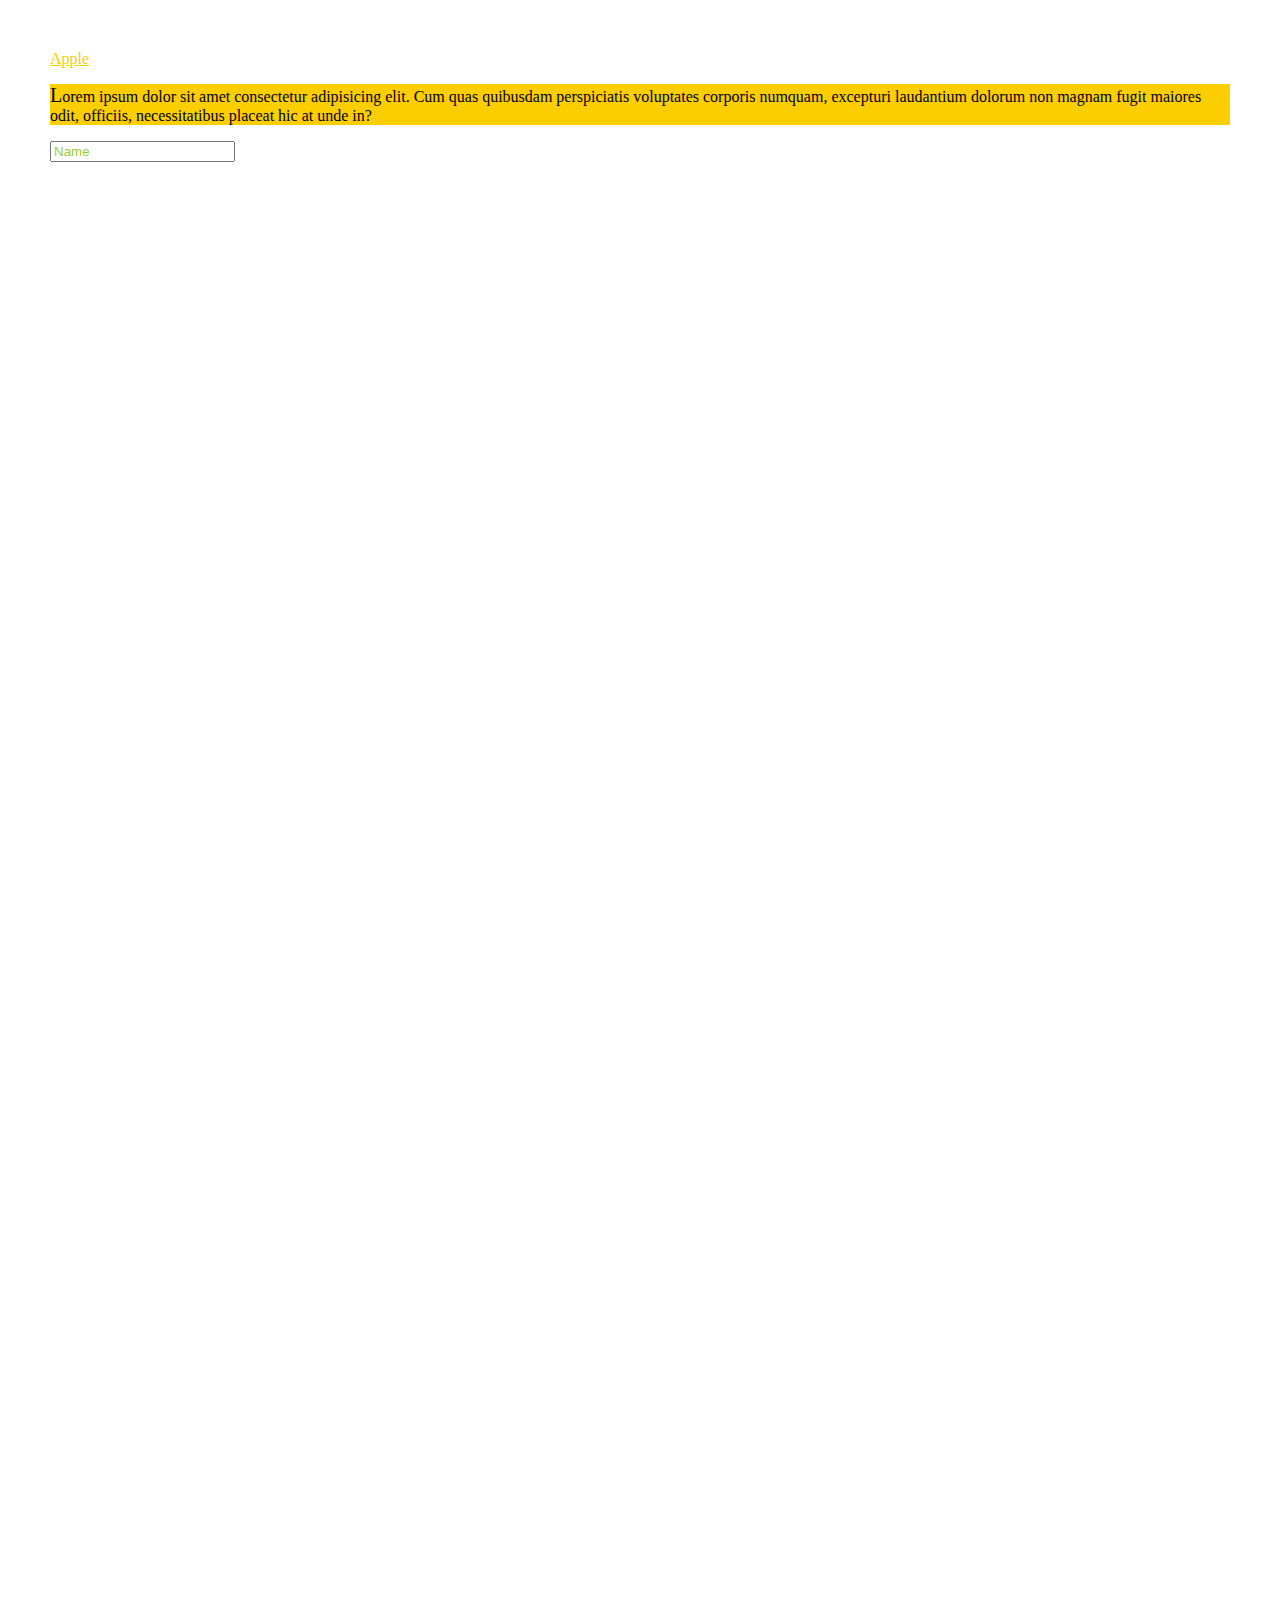
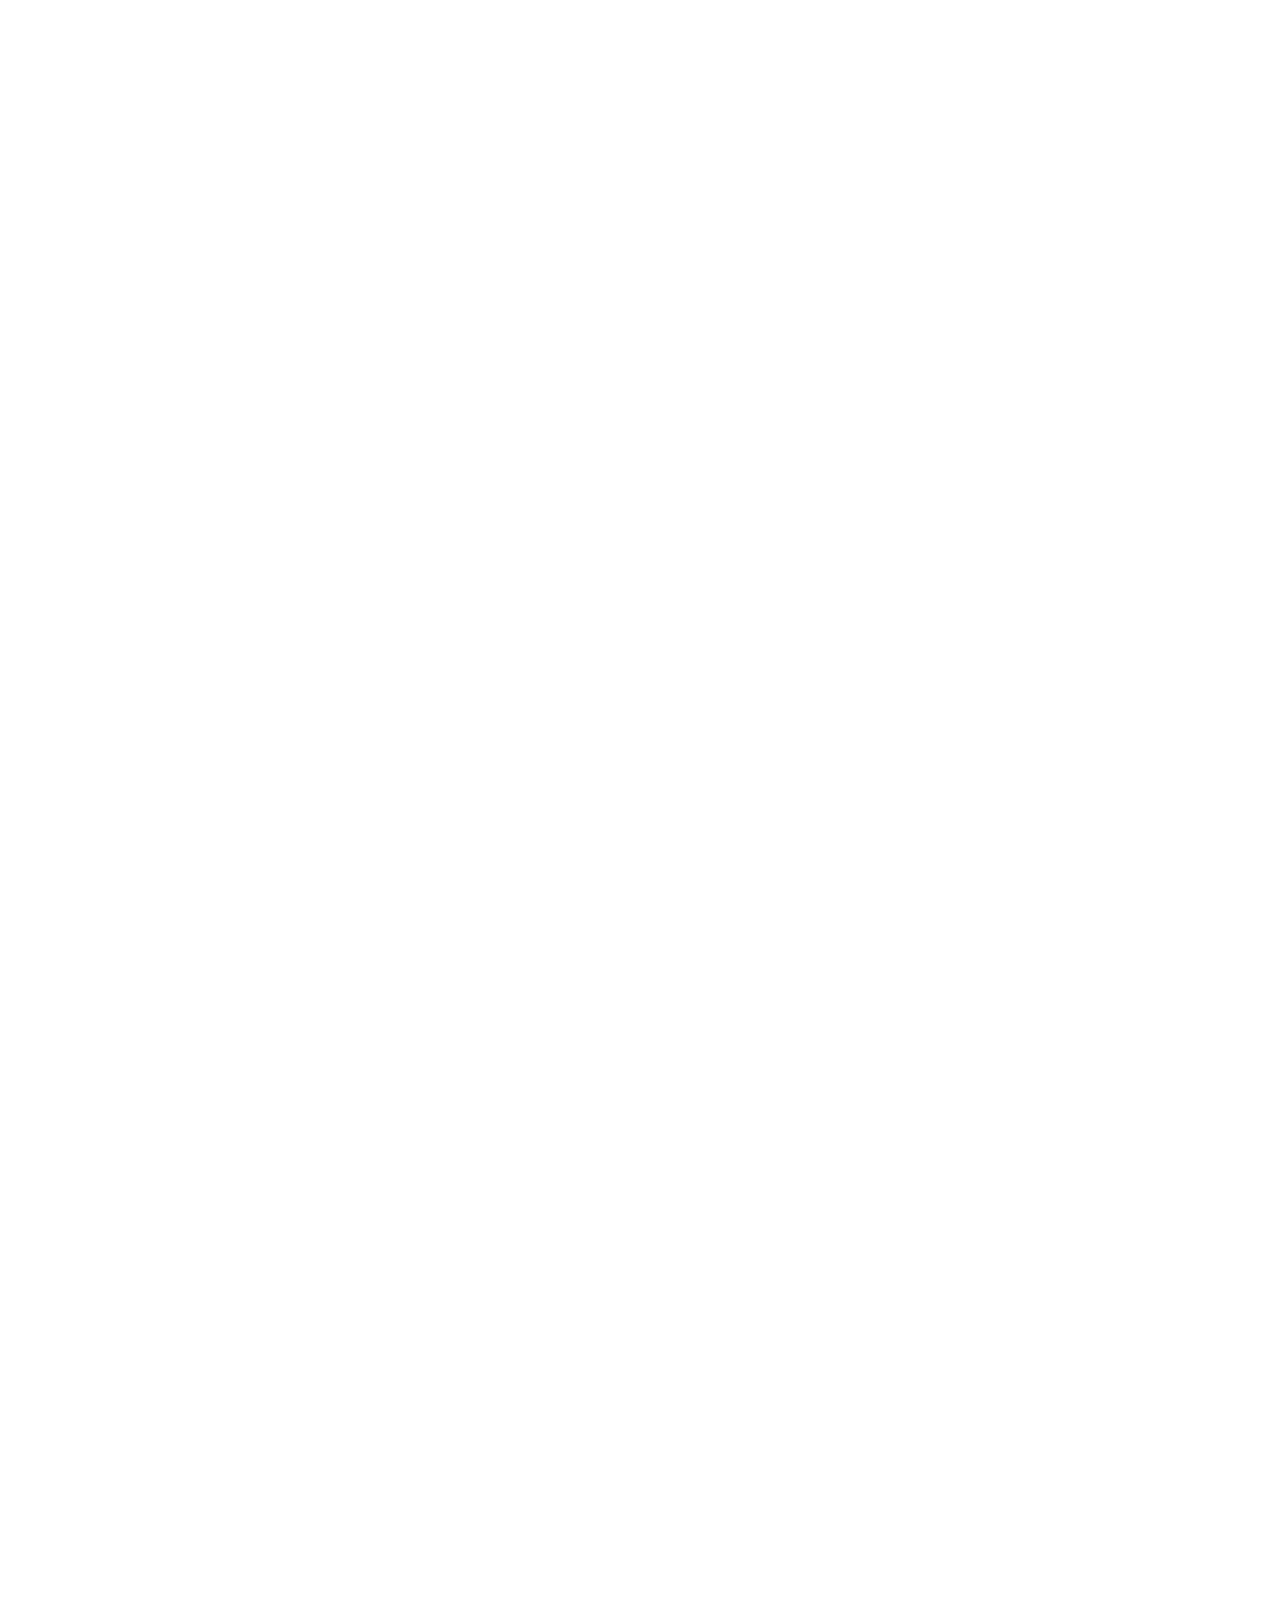
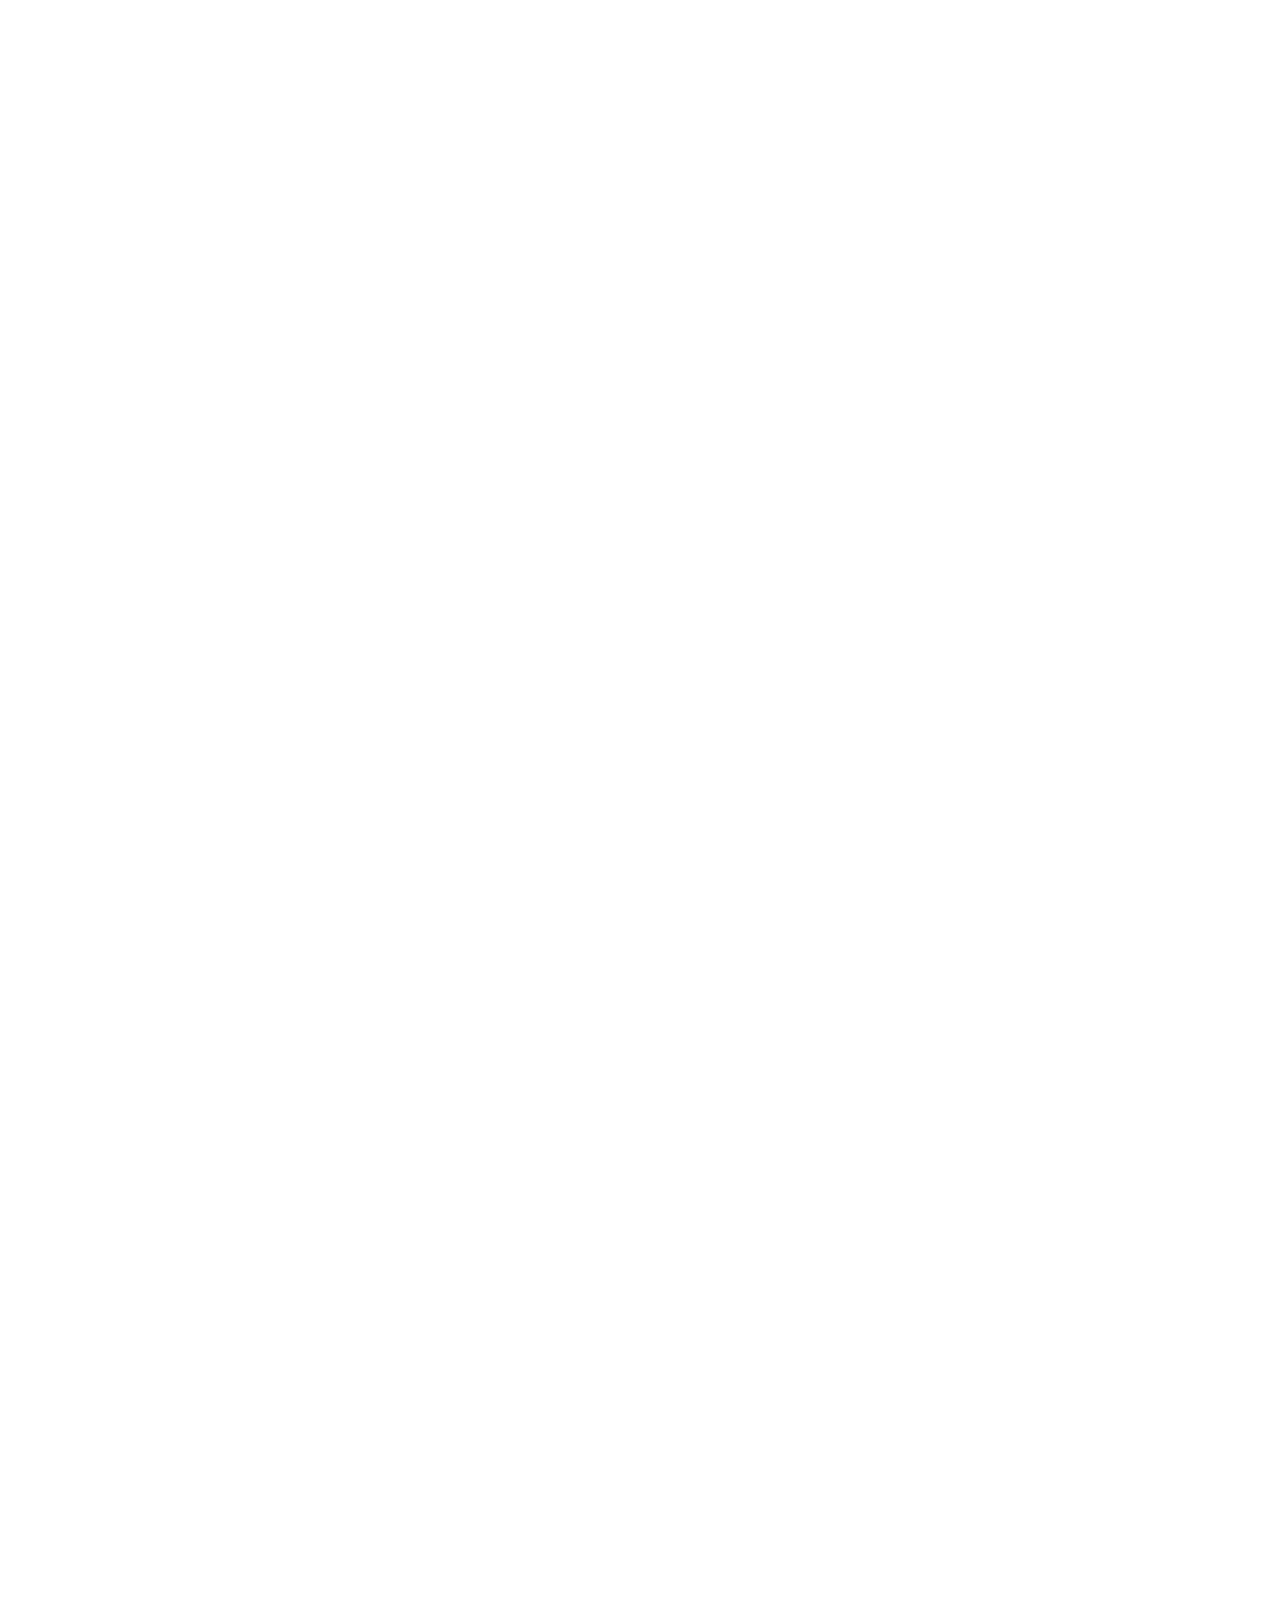
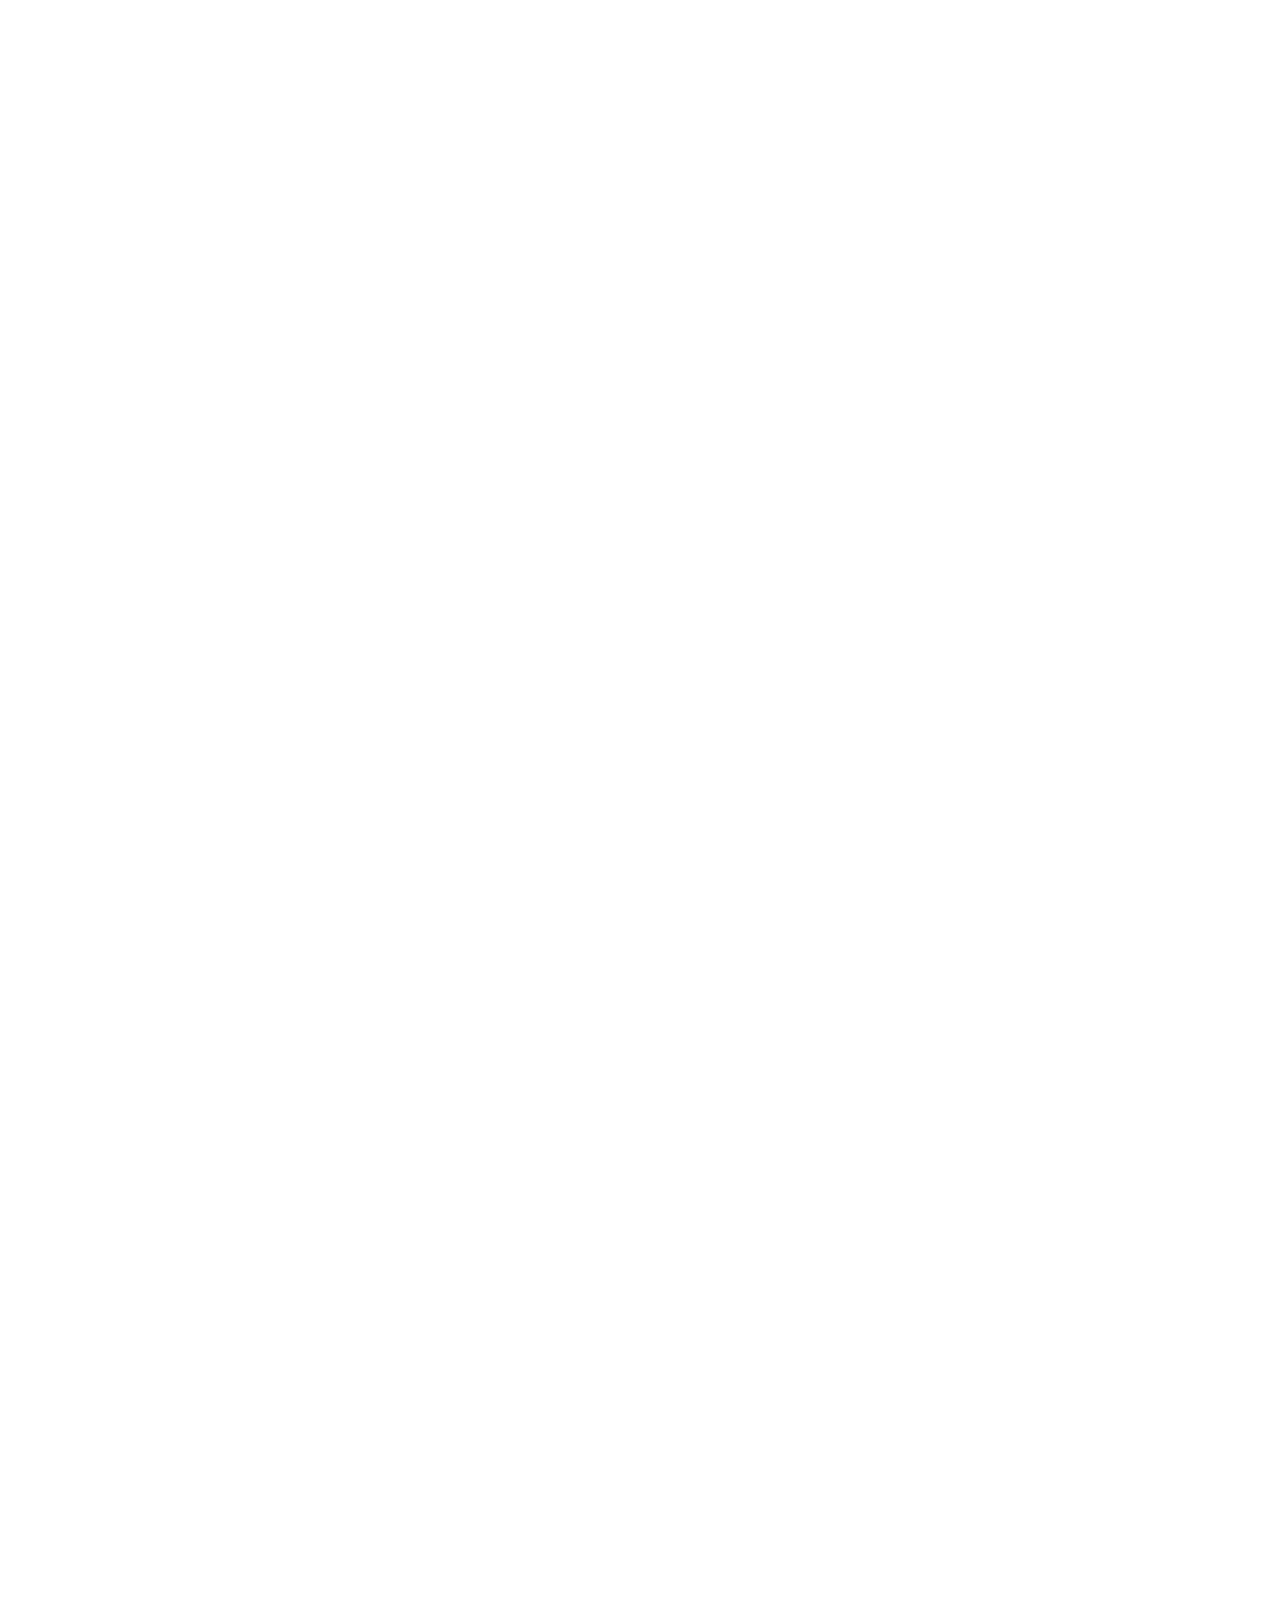
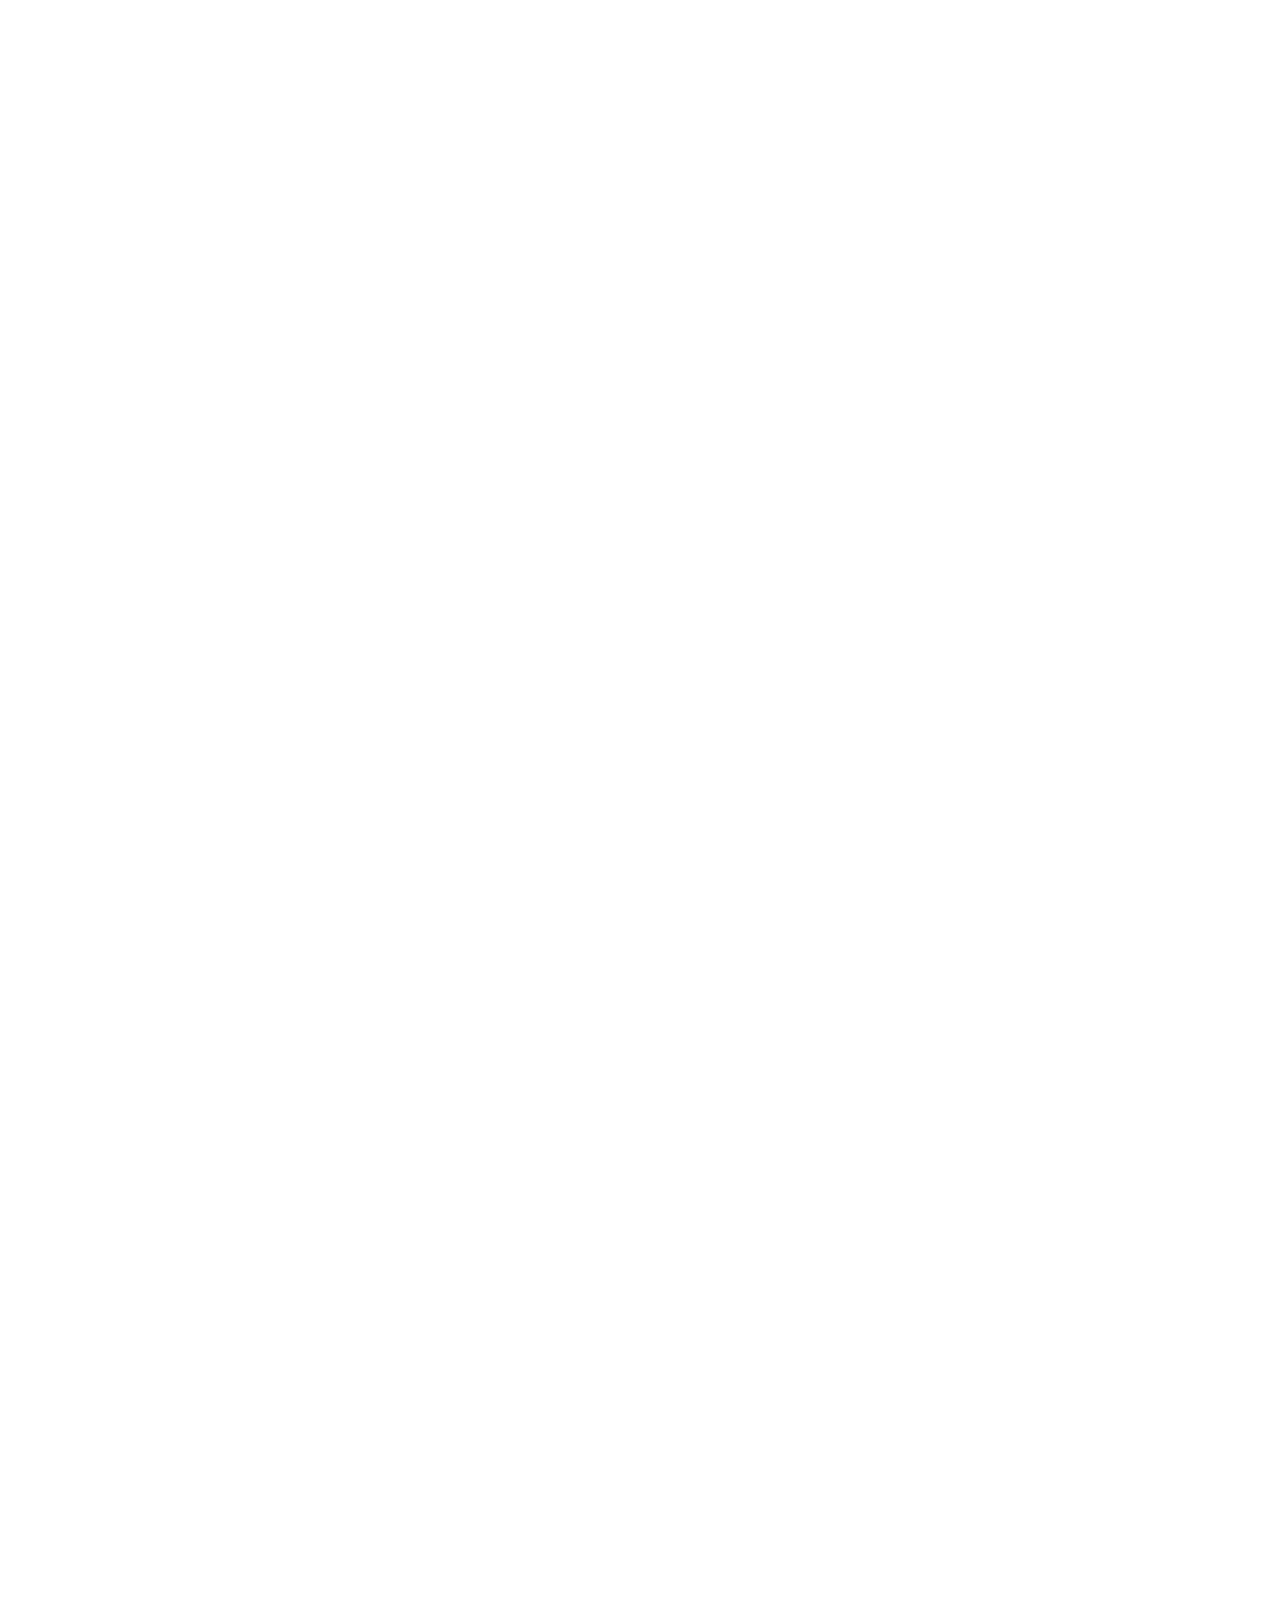
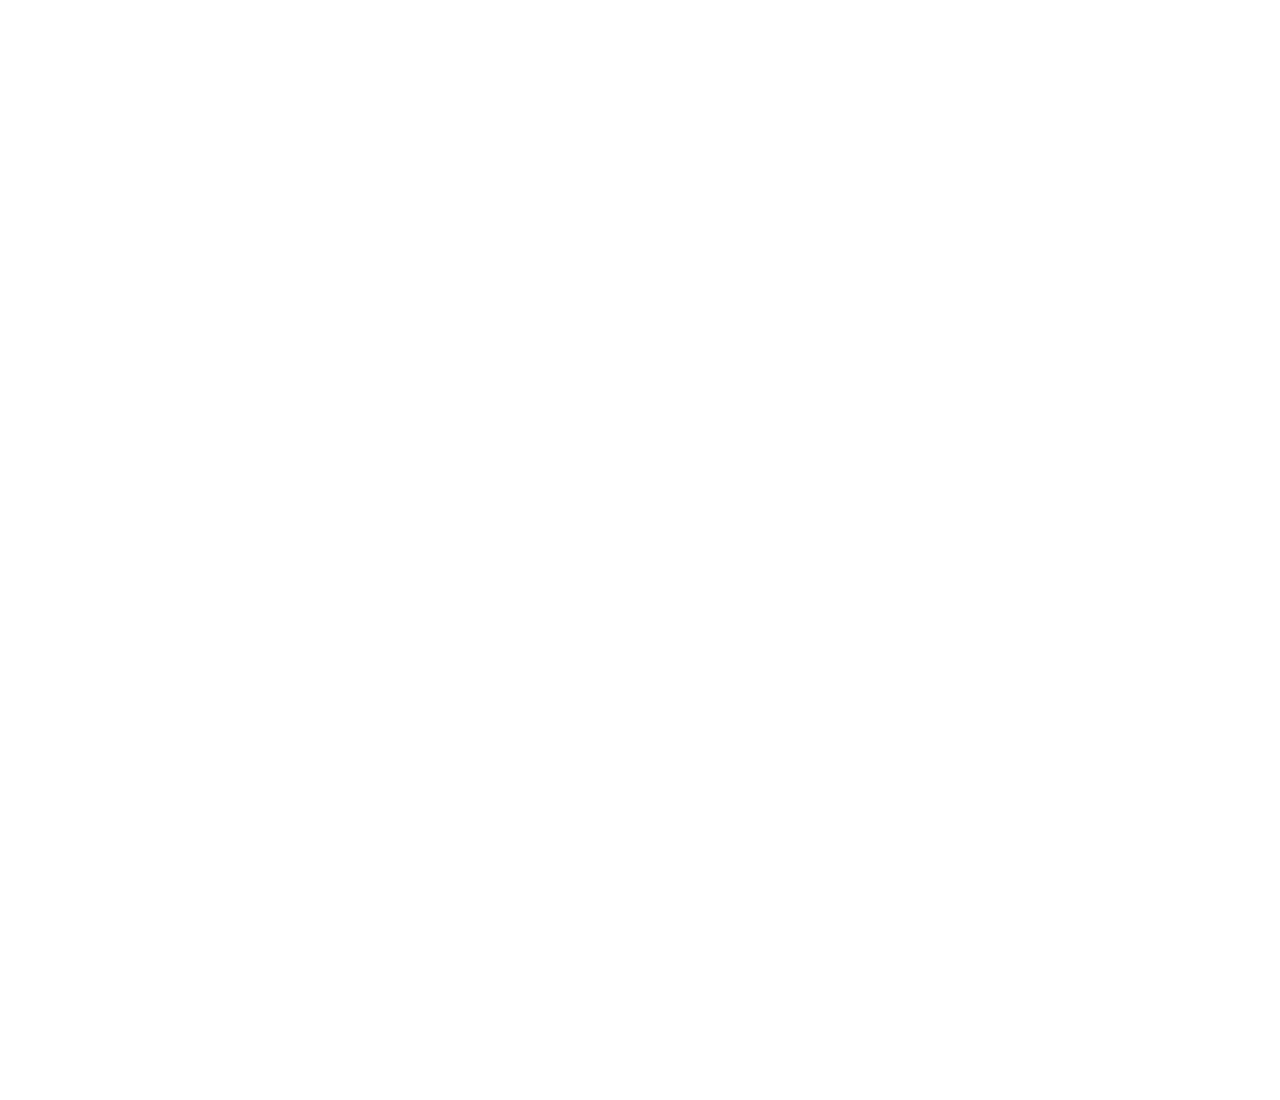
<file: index.html>
<!DOCTYPE html>
<html lang="kr">
  <head>
    <style>
      :root{
        --main-color: #fcce00;
      }
      body {
        height: 1000vh;
        margin: 50px;
      }

      span {
        background-color: yellowgreen;
        padding: 5px;
        border-radius: 10px;
      }
      
      input::placeholder{
        color:yellowgreen
      }

      p{
        background-color: var(--main-color);
      }

      p::selection{
        color:white;
        background-color: yellowgreen;
      }

      p::first-letter{
        font-size: 20px;
      }

      a{
        color: var(--main-color);
      }


    </style>
  <body>
    <div>
      <a href="https://apple.com">Apple</a>
      <p>Lorem ipsum dolor sit amet consectetur adipisicing elit. Cum quas quibusdam perspiciatis voluptates corporis numquam, excepturi laudantium dolorum non magnam fugit maiores odit, officiis, necessitatibus placeat hic at unde in?</p>
      <form>
        <input type="text" placeholder="Name" />
      
      </form>
    </div>
  </body>
</html>
</file>
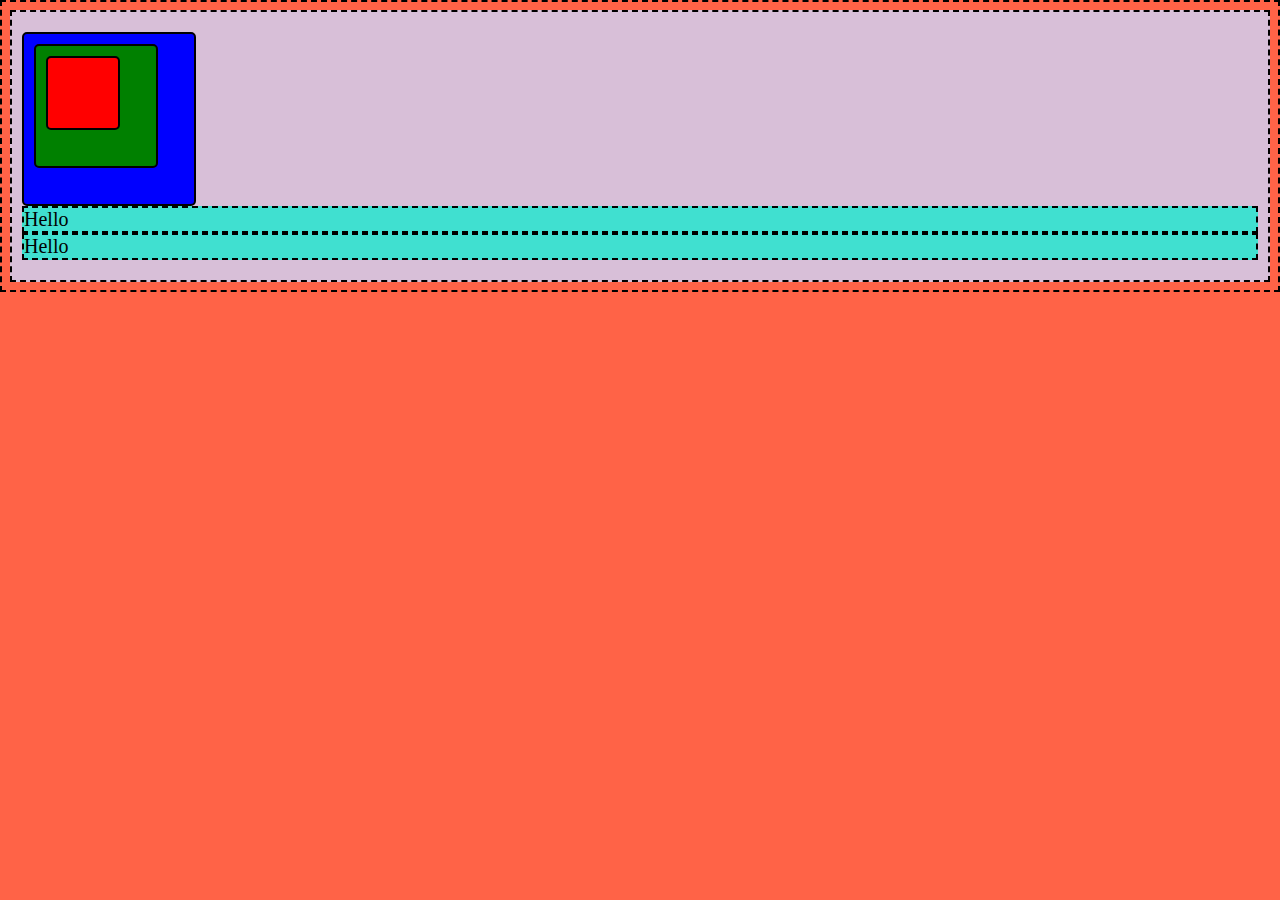
<file: home.html>
<!DOCTYPE html>
<html lang="kr">
  <head>
    <style>
      * {
        border: 2px dashed black;
      }
      html {
        background-color: tomato;
      }
      body {
        padding: 20px 10px;
        background-color: thistle;
      }
      div {
        padding: 10px;
        border-radius: 5px;
        border: 2px solid black;
      }

      #first {
        background-color: blue;
        width: 150px;
        height: 150px;
      }
      #second {
        background-color: green;
        width: 100px;
        height: 100px;
      }
      #third {
        background-color: red;
        width: 50px;
        height: 50px;
      }

      span {
        display: block;
        font-size: 20px;
        background-color: turquoise;
      }
    </style>
  </head>
  <body>
    <div id="first">
      <div id="second">
        <div id="third"></div>
      </div>
    </div>
    <span>Hello</span>
    <span>Hello</span>
  </body>
</html>
</file>
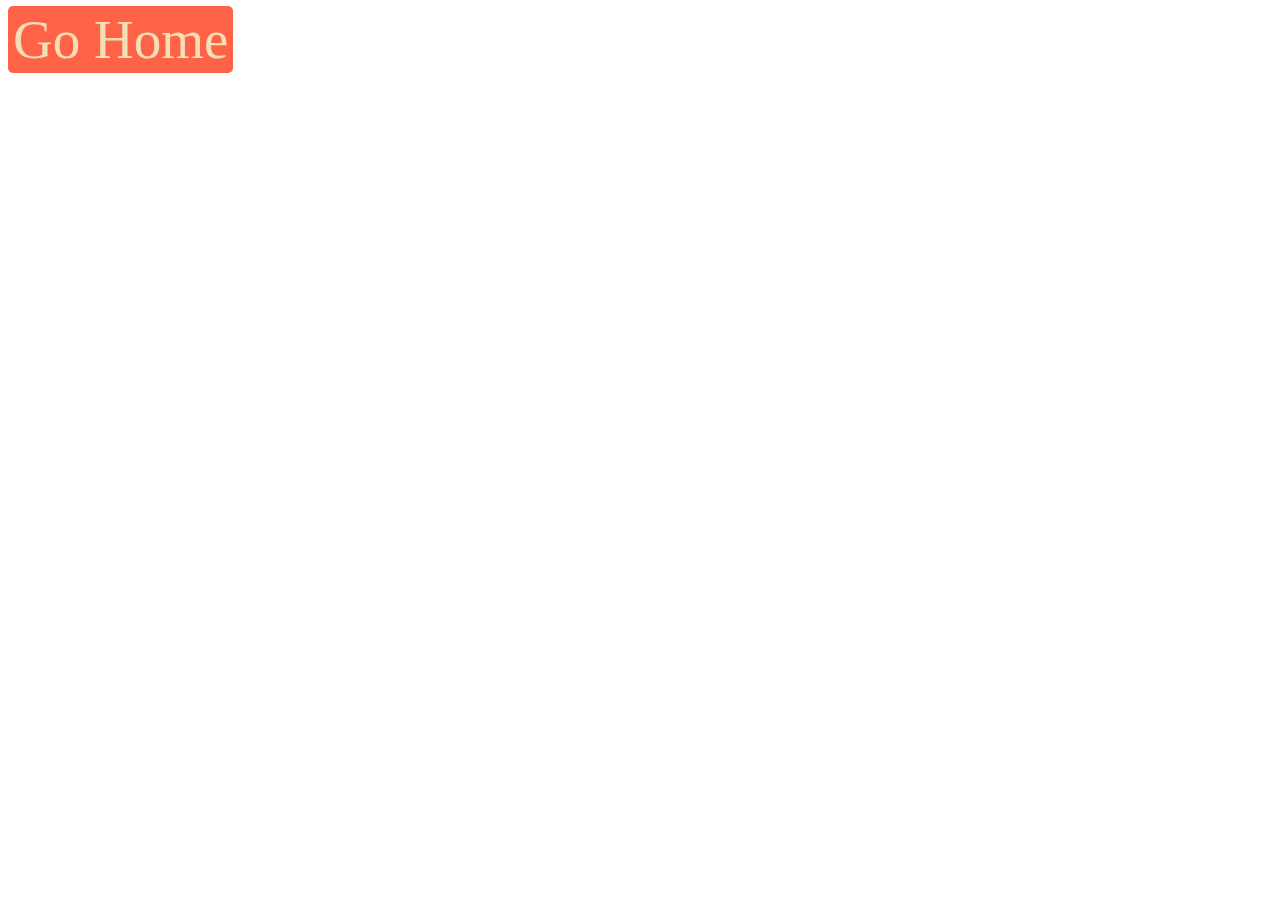
<file: AdvancedCSS/00TransitionPart01.html>
<!DOCTYPE html>
<html lang="kr">
  <!-- Transition에 관한 CSS를 살펴보자. -->
  <!-- a 태그에 hover state로 변경될 경우의 Transition을 적용하려면
    transition-property와 transition-duration을 적용해야 한다.
    단 이 경우 a 태그의 속성을 직접 적용해야 하며 a hover에 적용하는 것이 아님   -->
  <head>
    <title>Advanced CSS</title>
    <style>
      :root {
        --a-firstcolor: wheat;
        --a-secondcolor: tomato;
      }

      a {
        color: var(--a-firstcolor);
        background-color: var(--a-secondcolor);
        text-decoration: none;
        padding: 3px 5px;
        border-radius: 5px;
        font-size: 55px;
        transition: background-color 1s ease-in-out, color 1s ease-in-out;
        /* 특정 요소뿐만 아니라 모든 변경 속성에 변경을 가하려면
        transition: all 3s ease-in-out;
        이런 방식으로 all을 사용하면 됨 
        https://developer.mozilla.org/en-US/docs/Web/CSS/transition-timing-function/ 상세 정보
        ease-in-out은 transition-timing-function으로 나중에 학습예정*/
      }
      a:hover {
        border-radius: 10px;
        color: var(--a-secondcolor);
        background-color: var(--a-firstcolor);
      }
    </style>
  </head>
  <body>
    <a href="#">Go Home</a>
  </body>
</html>
</file>
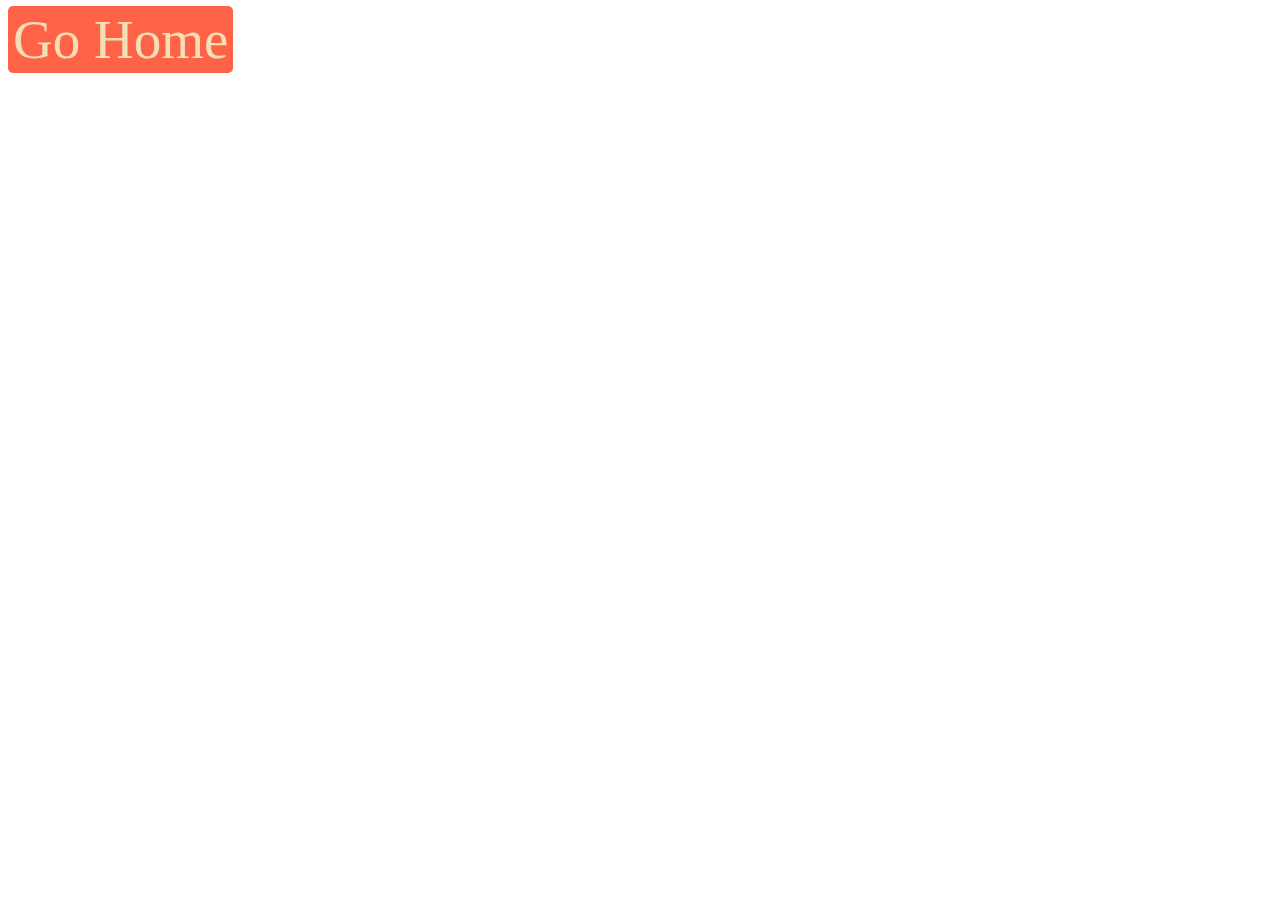
<file: AdvancedCSS/01TransitionPart02.html>
<!DOCTYPE html>
<html lang="kr">
  <!-- Transition에 관한 CSS를 살펴보자. -->
  <!-- ease-in-out은 transition-timing-function에 대해 알아본다  
  https://matthewlein.com/tools/ceaser 에서 알아 볼수 있음
  linear은 변화 그래프가 직선, 
  ease-in 시작과 끝이 빠름 , 
  ease-out 시작과 끝이 느림, 
  ease-in-out 시작이 빠르고 끝이 느림, 
  all, 변화 요소를 한번에 다룸,
  cubic-bezier(n,n,n,n) 직교 점선 곡선으로 변화 그래프를 만들어 줌
  -->
  <head>
    <title>Advanced CSS</title>
    <style>
      :root {
        --a-firstcolor: wheat;
        --a-secondcolor: tomato;
      }

      a {
        color: var(--a-firstcolor);
        background-color: var(--a-secondcolor);
        text-decoration: none;
        padding: 3px 5px;
        border-radius: 5px;
        font-size: 55px;
        transition: background-color 1s cubic-bezier(0.465, -0.205, 0.23, 1.38),
          color 1s cubic-bezier(0.465, -0.205, 0.23, 1.38);
        /* 특정 요소뿐만 아니라 모든 변경 속성에 변경을 가하려면
        transition: all 3s ease-in-out;
        이런 방식으로 all을 사용하면 됨 
        https://developer.mozilla.org/en-US/docs/Web/CSS/transition-timing-function/ 상세 정보
        ease-in-out은 transition-timing-function으로 나중에 학습예정*/
      }
      a:hover {
        border-radius: 10px;
        color: var(--a-secondcolor);
        background-color: var(--a-firstcolor);
      }
    </style>
  </head>
  <body>
    <a href="#">Go Home</a>
  </body>
</html>
</file>
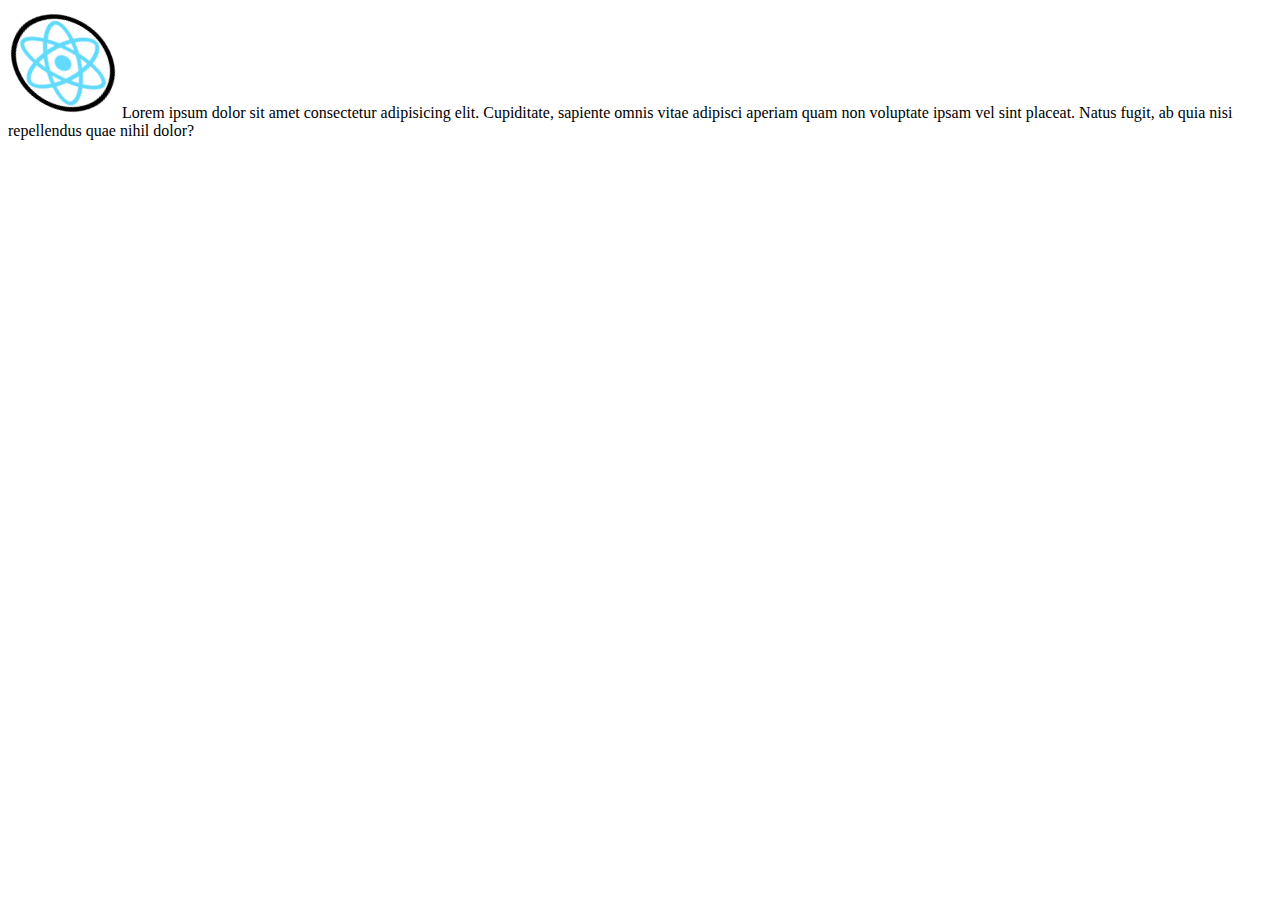
<file: AdvancedCSS/02Transformations.html>
<!DOCTYPE html>
<html lang="kr">
  <!--transform으로 요소를 변형 가능
  스타일시트에서는 transform을 사용하여 요소를 변형할 수 있다.
  transform: 후에 변형하고자 하는 함수를 기술하는 형식으로 변형한다
  다만 이는 실제로는 이미지를 변형하는 것이 아니라 이미지의 좌표를 변형하는 것이다.
  그러므로 브라우저는 원래 이미지를 변형하기전의 공간을 기억하고 그 위치를 비워두는 현상이
  발생한다. -->
  <head>
    <title>Advanced CSS</title>
    <style>
      :root {
        --a-firstcolor: wheat;
        --a-secondcolor: tomato;
      }

      img {
        border: 5px solid black;
        border-radius: 50%;
        /* 아래를 주석처리 전 후를 비교하면 이해가 쉽습니다.*/
        transform: rotateX(30deg) rotateY(20deg) rotateZ(20deg);

        transition: transform 1s ease-in-out;
      }

      img:hover {
        transform: rotateZ(90deg);
      }
    </style>
  </head>
  <body>
    <img src="../logo.png" alt="logo" width="100px" height="100px" />
    <span>
      Lorem ipsum dolor sit amet consectetur adipisicing elit. Cupiditate,
      sapiente omnis vitae adipisci aperiam quam non voluptate ipsam vel sint
      placeat. Natus fugit, ab quia nisi repellendus quae nihil dolor?
    </span>
  </body>
</html>
</file>
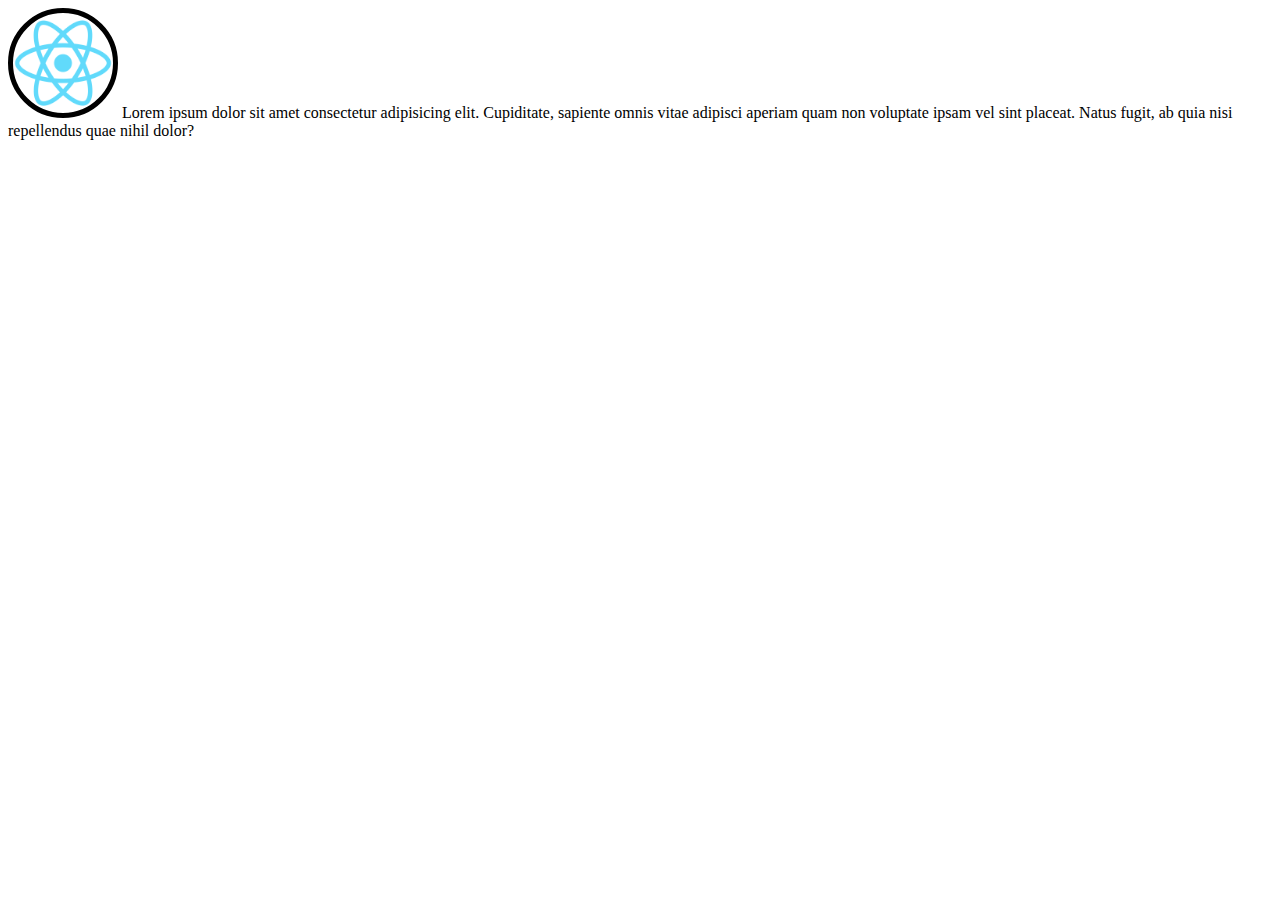
<file: AdvancedCSS/03AnimationPart01.html>
<!DOCTYPE html>
<html lang="kr">
  <head>
    <!-- transform은 모양을 변형을 가하는 것이고
    transition은 state간의 변형을 시간과 변형함수를 통해 부드럽게 변경하는 것이다.
    따라서 이것은 특정 조건에 따라 반응하는 방식이며 사용자의 개입없이 하는 경우
    Animation이 필요하다. -->
    <title>Advanced CSS</title>
    <style>
      :root {
        --a-firstcolor: wheat;
        --a-secondcolor: tomato;
      }

      /* keyframes으로 시작(from)에서 종료(to)로 변형하는 것을 기술한뒤 
      스타일에서 animation: 뒤에 내용을 기술합니다. */
      @keyframes superSexyCoinFlip {
        from {
          transform: rotateY(0deg);
        }
        to {
          transform: rotateY(360deg);
        }
      }

      img {
        border: 5px solid black;
        border-radius: 50%;
        /* animation : 
        (선언된 에니메이션 이름) (시간) (변형함수또는 기본값) (옵션으로 무한반복) 
        이러한 방식으로 에니메이션을 설정합니다. */
        animation: superSexyCoinFlip 5s ease-in-out infinite;
      }
    </style>
  </head>
  <body>
    <img src="../logo.png" alt="logo" width="100px" height="100px" />
    <span>
      Lorem ipsum dolor sit amet consectetur adipisicing elit. Cupiditate,
      sapiente omnis vitae adipisci aperiam quam non voluptate ipsam vel sint
      placeat. Natus fugit, ab quia nisi repellendus quae nihil dolor?
    </span>
  </body>
</html>
</file>
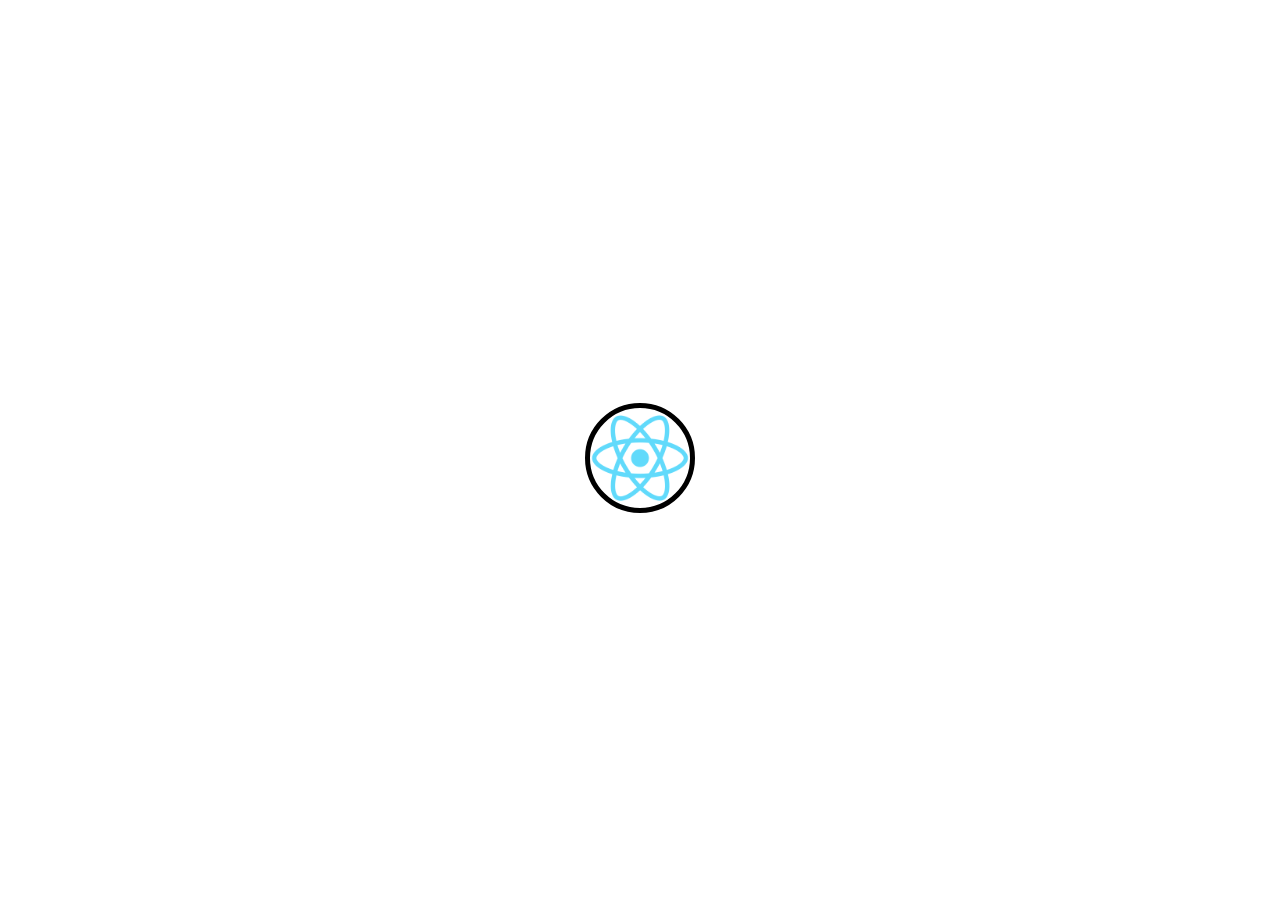
<file: AdvancedCSS/04AnimationPart02.html>
<!DOCTYPE html>
<html lang="kr">
  <head>
    <!-- transform은 모양을 변형을 가하는 것이고
    transition은 state간의 변형을 시간과 변형함수를 통해 부드럽게 변경하는 것이다.
    따라서 이것은 특정 조건에 따라 반응하는 방식이며 사용자의 개입없이 하는 경우
    Animation이 필요하다. -->
    <title>CSS 05. Animation Part 02</title>
    <style>
      :root {
        --a-firstcolor: wheat;
        --a-secondcolor: tomato;
      }

      body {
        display: flex;
        height: 100vh;
        align-items: center;
        justify-content: center;
      }

      /* keyframes의 다른 방식으로 %로 전체 변형의 내용 진행 퍼센트에 원하는 형태의 변형을 서술하는 방법이 있습니다.
      다름 방법에서는 이러한 방법을 보여줍니다. */
      @keyframes superSexyCoinFlip {
        0% {
          transform: rotateY(0deg);
        }
        50% {
          transform: rotateY(180deg) translateX(100px);
        }
        100% {
          transform: rotateY(0deg);
        }
      }

      img {
        border: 5px solid black;
        border-radius: 50%;
        /* animation : 
        (선언된 에니메이션 이름) (시간) (변형함수또는 기본값) (옵션으로 무한반복) 
        이러한 방식으로 에니메이션을 설정합니다. */
        animation: superSexyCoinFlip 5s ease-in-out infinite;
      }
    </style>
  </head>
  <body>
    <img src="../logo.png" alt="logo" width="100px" height="100px" />
  </body>
</html>
</file>
